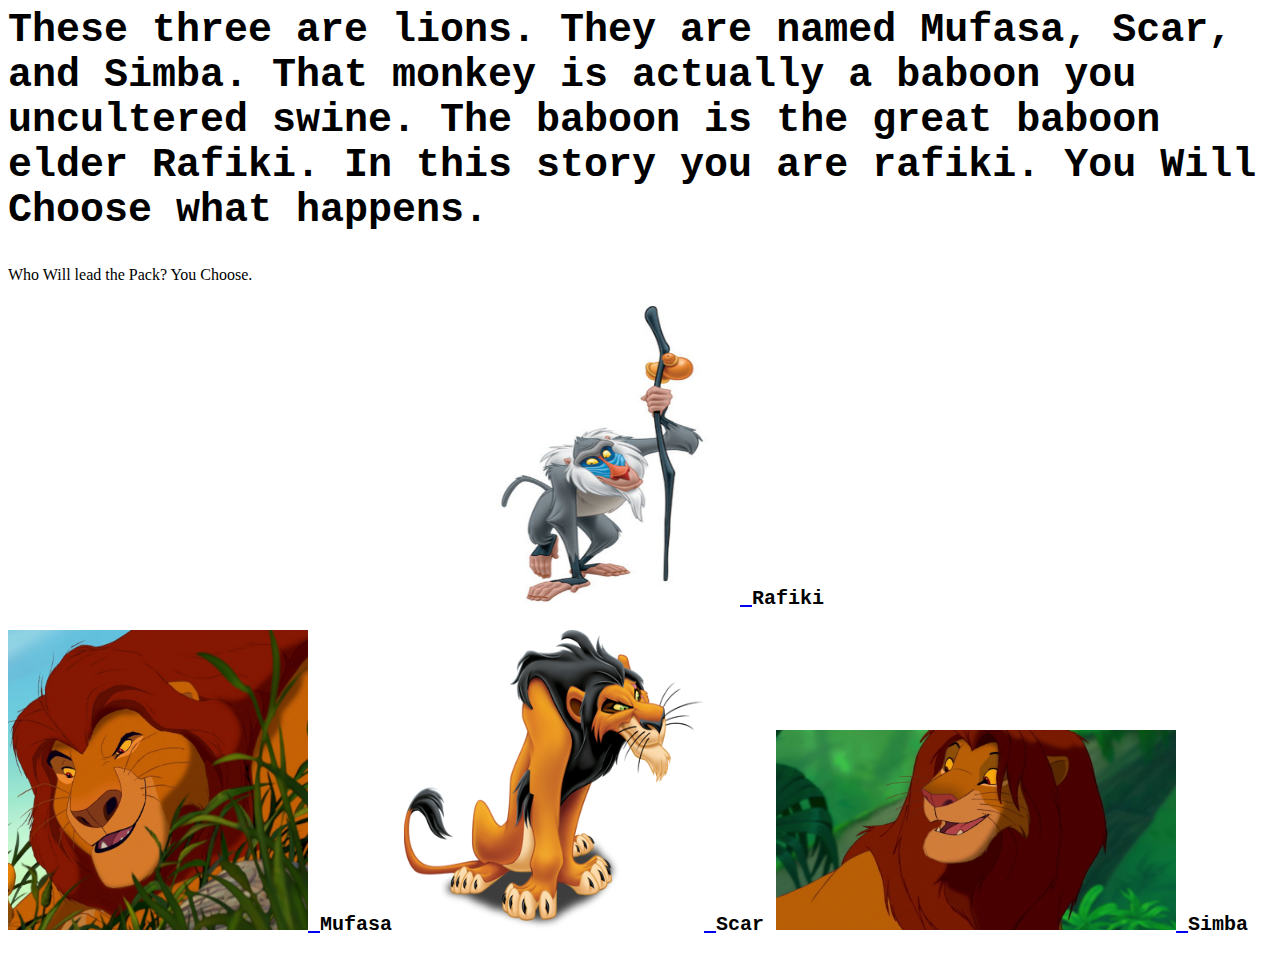
<file: Index.html>
</DOCTYPE html> 
<html>
   <head>
<style>
.center {margin: auto;
    width: 60%;
    border: 3px solid;
    padding: 10px;}
</style>
       <link rel="stylesheet" type="text/css"
     href= "index.css">
             </head> <body>
    <h2> These three are lions. They are named  Mufasa, Scar, and Simba. That monkey is actually a baboon you uncultered swine. The baboon is the great baboon elder Rafiki.  In this story you are rafiki. You Will Choose what happens.</h2>
    
    
Who Will lead the Pack? You Choose.
<h3><div><a href="rafiki.html"><img src="Rafikidisney.jpeg" alt=; width="300" height="300"> <a/> Rafiki </div><h3/>

    
    <a href="file:///Users/missionbit/Desktop/Lion-King/Index.html">
  
</a>
<a href="bob">
  
</a>

<p>
<a href="index2.html"> <img src="Mufasapounce.png"  alt=; width="300" height="300"> <a/>Mufasa
<a href="index3.html"> <img src="Scar_lion_king.png" alt=; width="300" height="300"> <a/>Scar
<a href="index4.html"> <img src="Simba_grown_up.jpg" alt=; width="400" height="200"> <a/>Simba
    </p>
</body>
    </html>
</file>
<file: index.css>
h2 {
    font-size: 40px;
    font-family:monospace;
}
div {
    width: 400px;
    margin: 0px auto;
}
h3 {
    font-size: 20px;
    font-family: monospace
}

h4 {
    font-size: 50px;
    font-family: monospace
}

h5 {
     
    font-size: 50px;
    font-family: monospace
}

h7 {
    
    font-size: 1000px ;
    font-family: monospace
}
</file>
